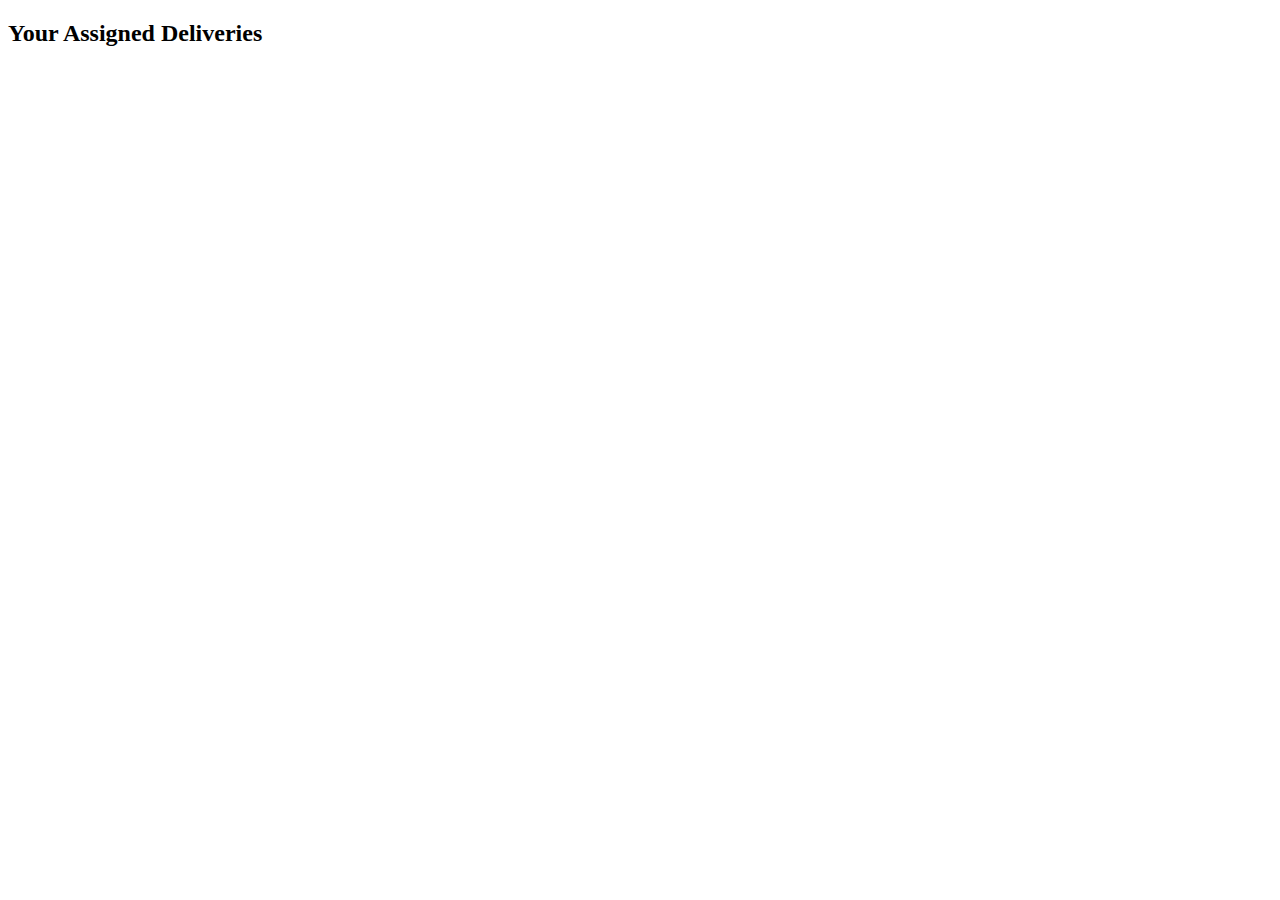
<file: agent_dashboard.html>
<!DOCTYPE html>
<html>
<head><title>Agent Dashboard</title></head>
<body>
<h2>Your Assigned Deliveries</h2>
<div id="deliveries"></div>

<script>
const agent_id = 3; // Replace with actual session ID if implemented

fetch(`../api/get_orders_agent.php?agent_id=${agent_id}`)
  .then(res => res.json())
  .then(data => {
    document.getElementById('deliveries').innerHTML = data.map(d =>
      `<p>
        Order #${d.id} — ${d.status} <br>
        Restaurant: ${d.restaurant_name} <br>
        <button onclick="markDelivered(${d.assignment_id})">Mark Delivered</button>
      </p>`
    ).join('');
  });

function markDelivered(id) {
  fetch(`../api/update_delivery_status.php?assignment_id=${id}`)
    .then(res => res.json())
    .then(res => alert(res.message));
}
</script>
</body>
</html>
</file>
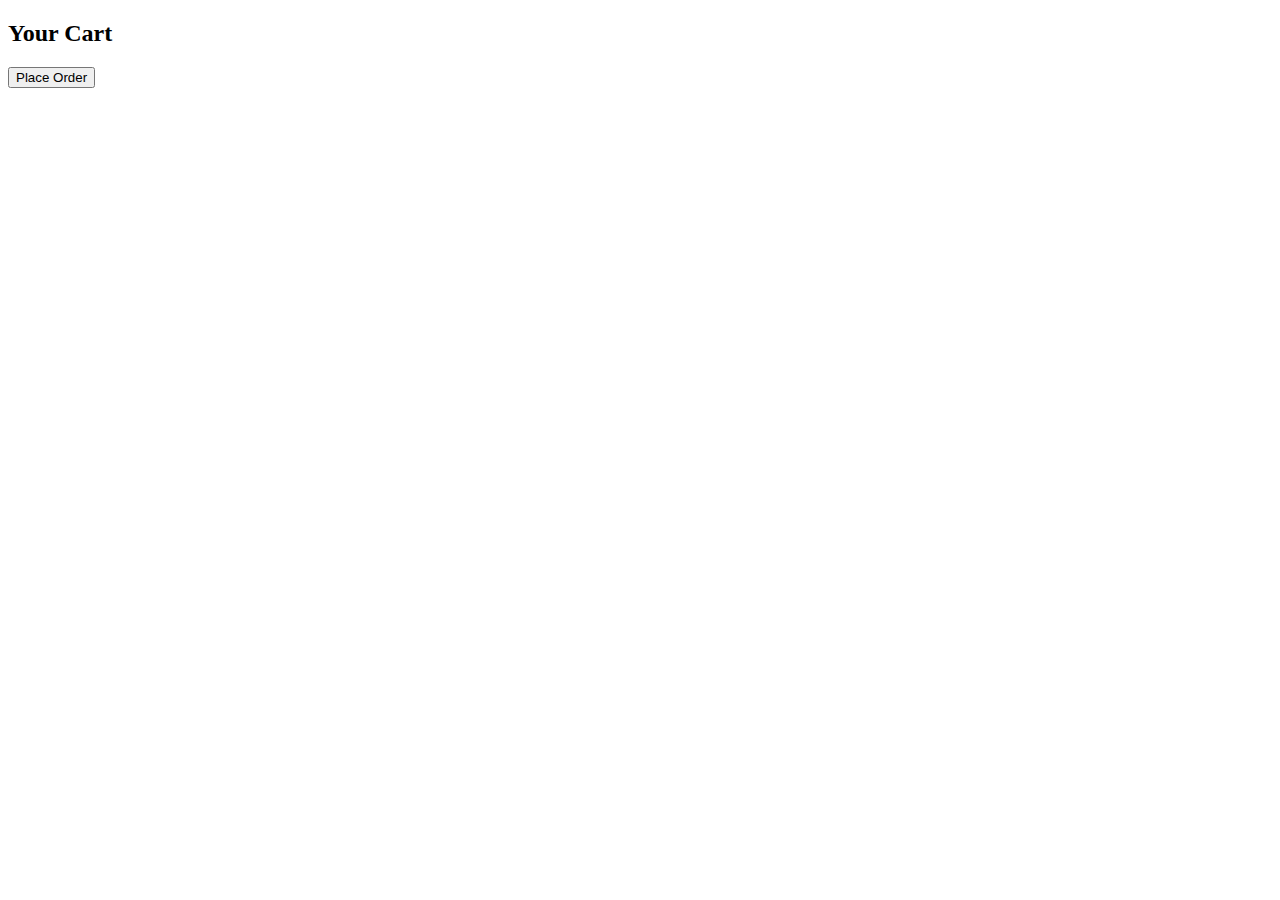
<file: cart.html>
<!DOCTYPE html>
<html>
<head><title>Cart</title></head>
<body>
<h2>Your Cart</h2>
<div id="cart"></div>
<button onclick="placeOrder()">Place Order</button>

<script>
const cart = JSON.parse(localStorage.getItem('cart') || '[]');
const rid = localStorage.getItem('rid');
const customer_id = 1;

document.getElementById('cart').innerHTML = cart.map(item =>
  `<p>${item.name} — $${item.price_each}</p>`
).join('');

async function placeOrder() {
  const total = cart.reduce((s, i) => s + i.price_each * i.quantity, 0);
  const payload = {
    customer_id, restaurant_id: rid, total_amount: total, items: cart
  };

  const res = await fetch('../api/place_order.php', {
    method: 'POST',
    headers: {'Content-Type': 'application/json'},
    body: JSON.stringify(payload)
  });
  const json = await res.json();
  if (json.success) {
    alert('Order placed!');
    localStorage.removeItem('cart');
    location = 'my_orders.html';
  }
}
</script>
</body>
</html>
</file>
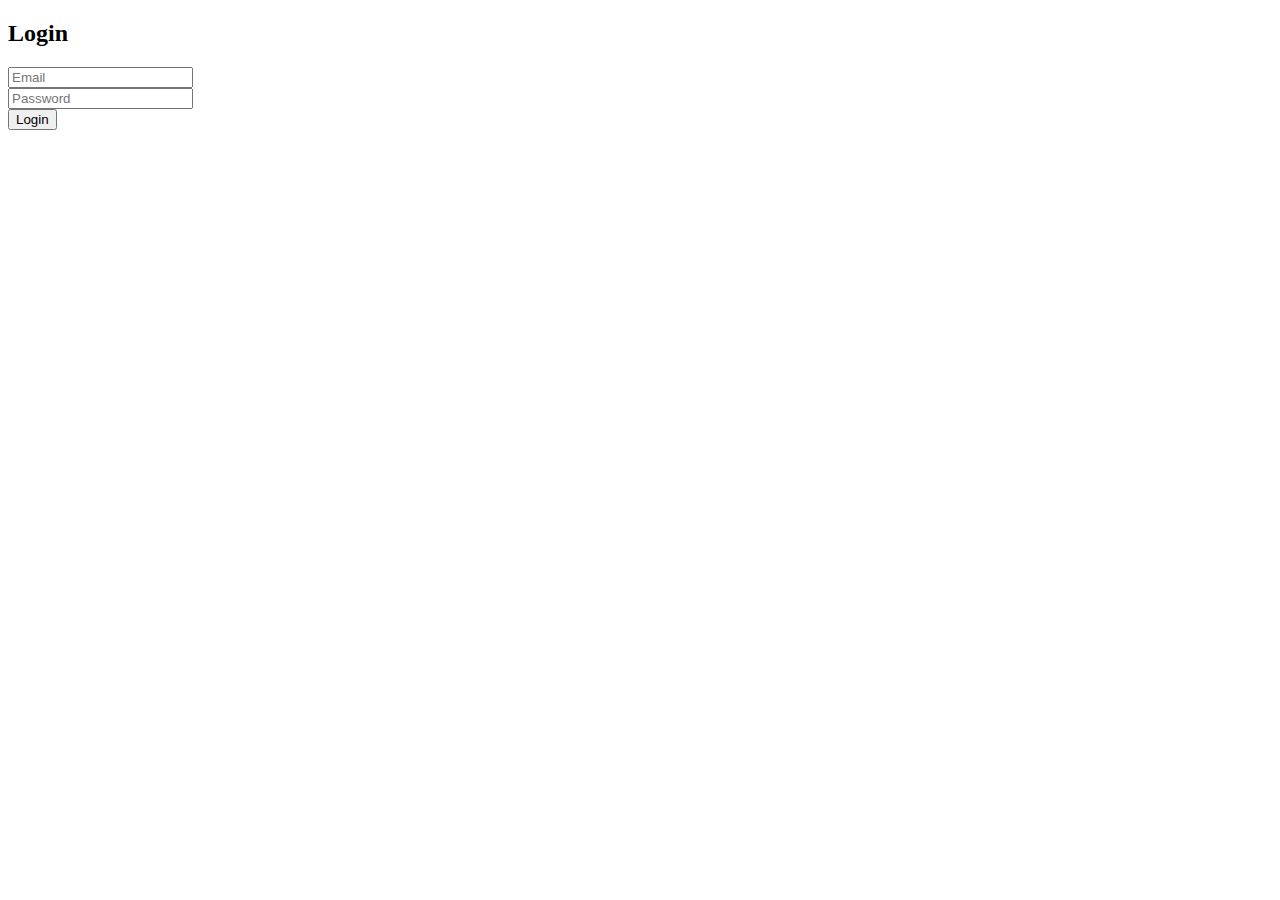
<file: login.html>
<!DOCTYPE html>
<html>
<head><title>Login</title></head>
<body>
<h2>Login</h2>
<form id="loginForm">
  <input name="email" placeholder="Email" required><br>
  <input name="password" placeholder="Password" type="password" required><br>
  <button>Login</button>
</form>

<script>
document.getElementById('loginForm').onsubmit = async e => {
  e.preventDefault();
  const formData = Object.fromEntries(new FormData(e.target));
  const res = await fetch('../api/login.php', {
    method: 'POST',
    headers: {'Content-Type': 'application/json'},
    body: JSON.stringify(formData)
  });

  if (!res.ok) return alert('Login failed');
  const { role } = await res.json();
  if (role === 'customer') location = 'index.html';
  if (role === 'restaurant') location = 'restaurant_dashboard.html';
  if (role === 'delivery') location = 'agent_dashboard.html';
};
</script>
</body>
</html>
</file>
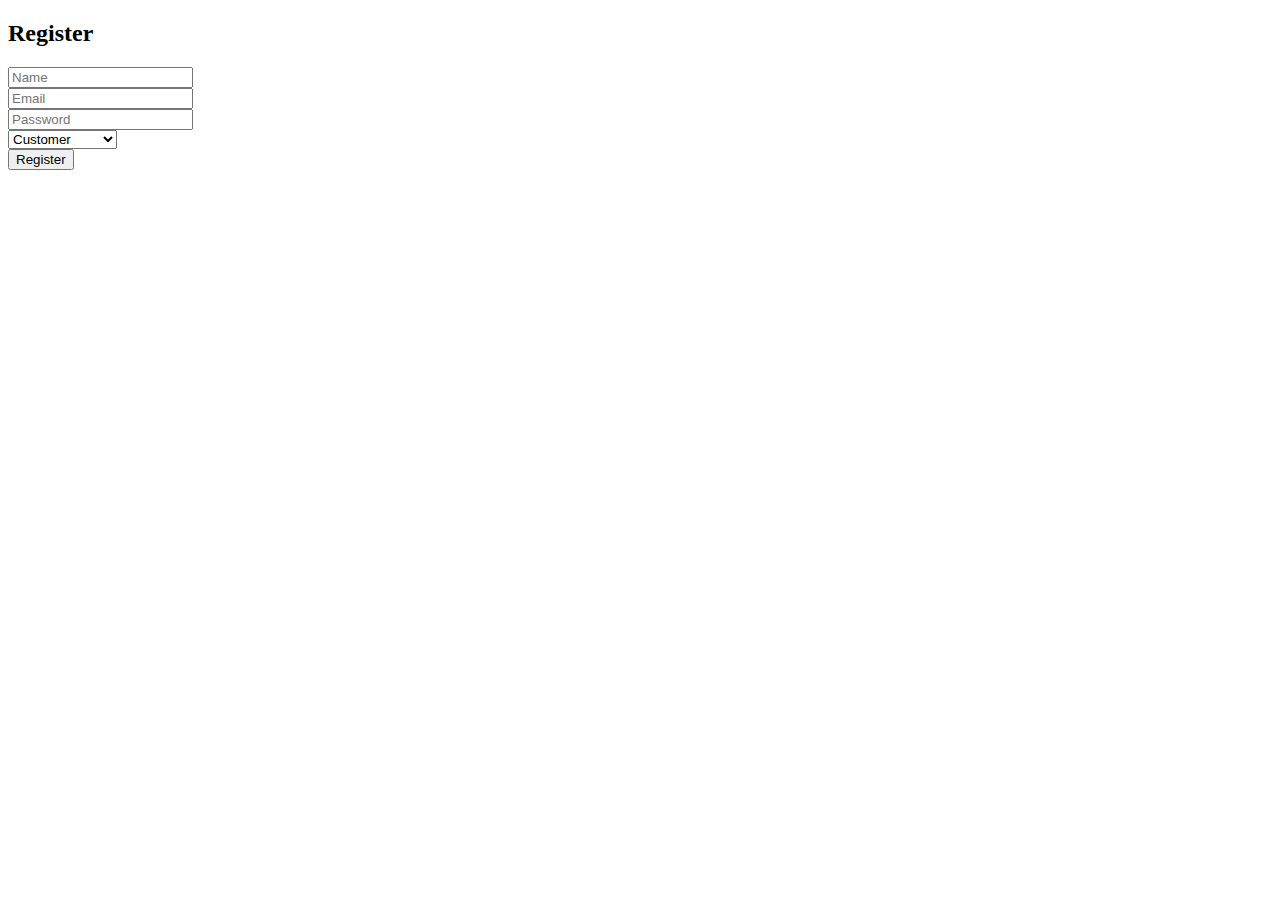
<file: register.html>
<!DOCTYPE html>
<html>
<head><title>Register</title></head>
<body>
<h2>Register</h2>
<form id="regForm">
  <input name="name" placeholder="Name" required><br>
  <input name="email" placeholder="Email" required><br>
  <input name="password" type="password" placeholder="Password" required><br>
  <select name="role">
    <option value="customer">Customer</option>
    <option value="restaurant">Restaurant</option>
    <option value="delivery">Delivery Agent</option>
  </select><br>
  <button>Register</button>
</form>

<script>
document.getElementById('regForm').onsubmit = async e => {
  e.preventDefault();
  const data = Object.fromEntries(new FormData(e.target));
  const res = await fetch('../api/register.php', {
    method: 'POST',
    headers: {'Content-Type': 'application/json'},
    body: JSON.stringify(data)
  });
  const json = await res.json();
  if (json.success) {
    alert('Registered! You can log in.');
    location = 'login.html';
  } else {
    alert(json.error);
  }
};
</script>
</body>
</html>
</file>
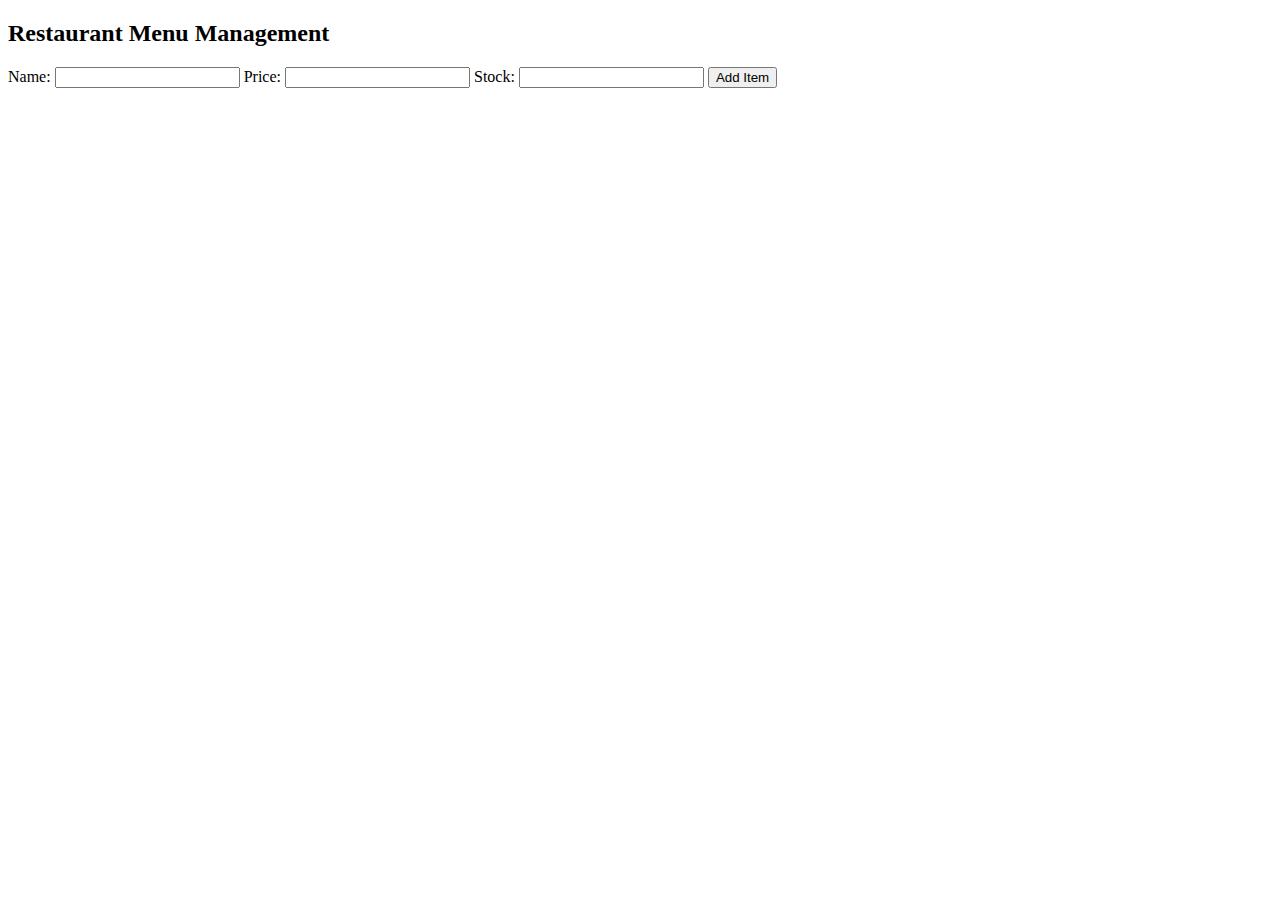
<file: restaurant_dashboard.html>
<!DOCTYPE html>
<html>
<head><title>Manage Menu</title></head>
<body>
<h2>Restaurant Menu Management</h2>
<form id="addForm">
  Name: <input name="name" required>
  Price: <input name="price" type="number" step="0.01" required>
  Stock: <input name="stock" type="number" required>
  <button>Add Item</button>
</form>
<div id="menu"></div>

<script>
const restaurant_id = 2;

function loadMenu() {
  fetch(`../api/get_menu.php?rid=${restaurant_id}`)
    .then(res => res.json())
    .then(data => {
      document.getElementById('menu').innerHTML = data.map(i =>
        `<p>
          ${i.name} — $${i.price} (Stock: ${i.stock})
          <button onclick="deleteItem(${i.id})">Delete</button>
        </p>`
      ).join('');
    });
}

function deleteItem(id) {
  fetch(`../api/delete_menu_item.php?id=${id}`, { method: 'DELETE' })
    .then(() => loadMenu());
}

document.getElementById('addForm').onsubmit = async e => {
  e.preventDefault();
  const data = Object.fromEntries(new FormData(e.target));
  data.restaurant_id = restaurant_id;
  await fetch('../api/add_menu_item.php', {
    method: 'POST',
    headers: {'Content-Type': 'application/json'},
    body: JSON.stringify(data)
  });
  loadMenu();
  e.target.reset();
};

loadMenu();
</script>
</body>
</html>
</file>
